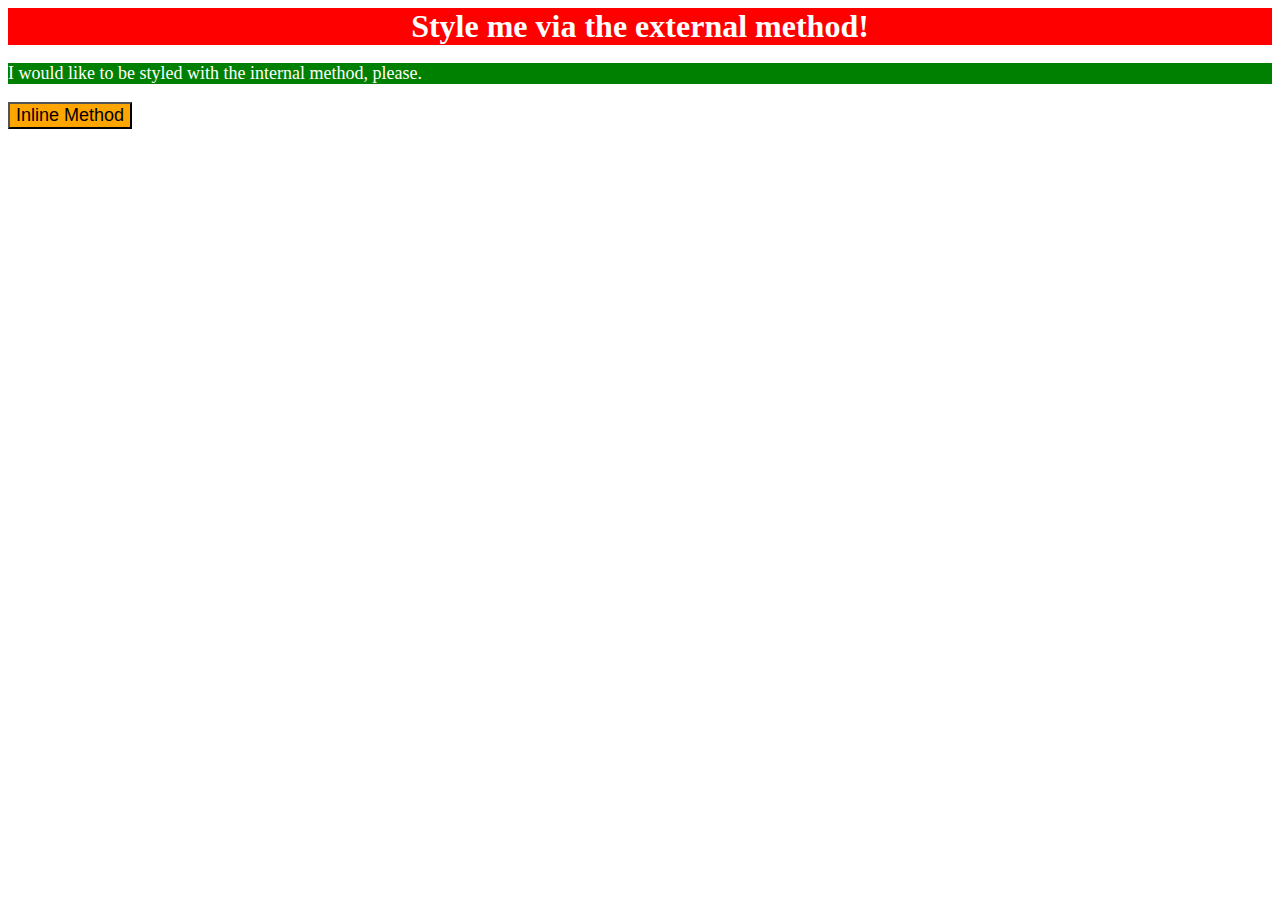
<file: foundations/01-css-methods/index.html>
<!DOCTYPE html>
<html lang="en">
  <head>
    <meta charset="UTF-8">
    <meta http-equiv="X-UA-Compatible" content="IE=edge">
    <meta name="viewport" content="width=device-width, initial-scale=1.0">
    <link rel="stylesheet" href="exercise1.css">
    <title>Methods for Adding CSS</title>
  </head>
  <body>
    <div>Style me via the external method!</div>
    <p>I would like to be styled with the internal method, please.</p>
    <button>Inline Method</button>
  </body>
</html>
</file>
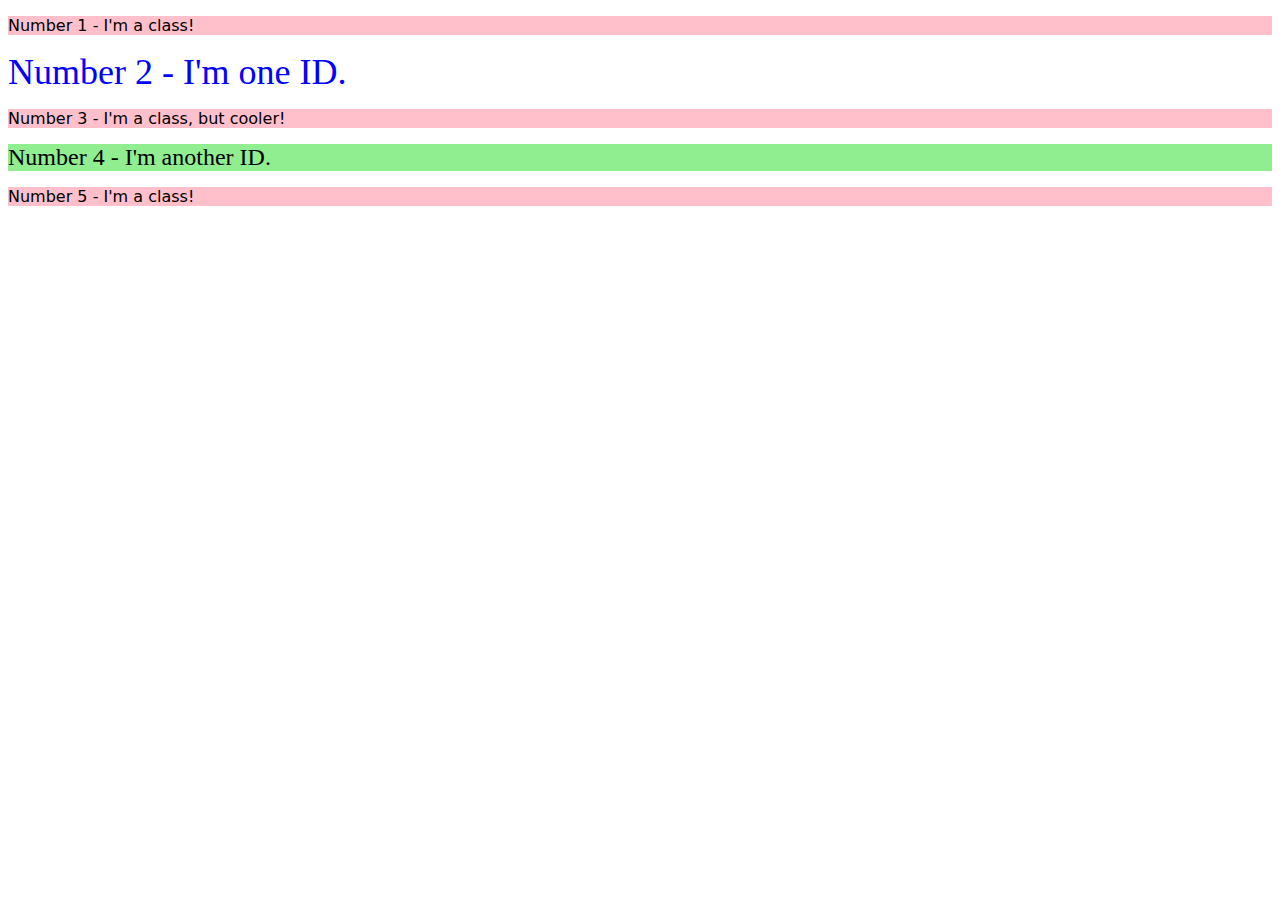
<file: foundations/02-class-id-selectors/index.html>
<!DOCTYPE html>
<html lang="en">
  <head>
    <meta charset="UTF-8">
    <meta http-equiv="X-UA-Compatible" content="IE=edge">
    <meta name="viewport" content="width=device-width, initial-scale=1.0">
    <title>Class and ID Selectors</title>
    <link rel="stylesheet" href="style.css">
  </head>
  <body>
    <p class="odd">Number 1 - I'm a class!</p>
    <div id="one">Number 2 - I'm one ID.</div>
    <p class="odd"id="clooler">Number 3 - I'm a class, but cooler!</p>
    <div id="two">Number 4 - I'm another ID.</div>
    <p class="odd">Number 5 - I'm a class!</p>
  </body>
</html>
</file>
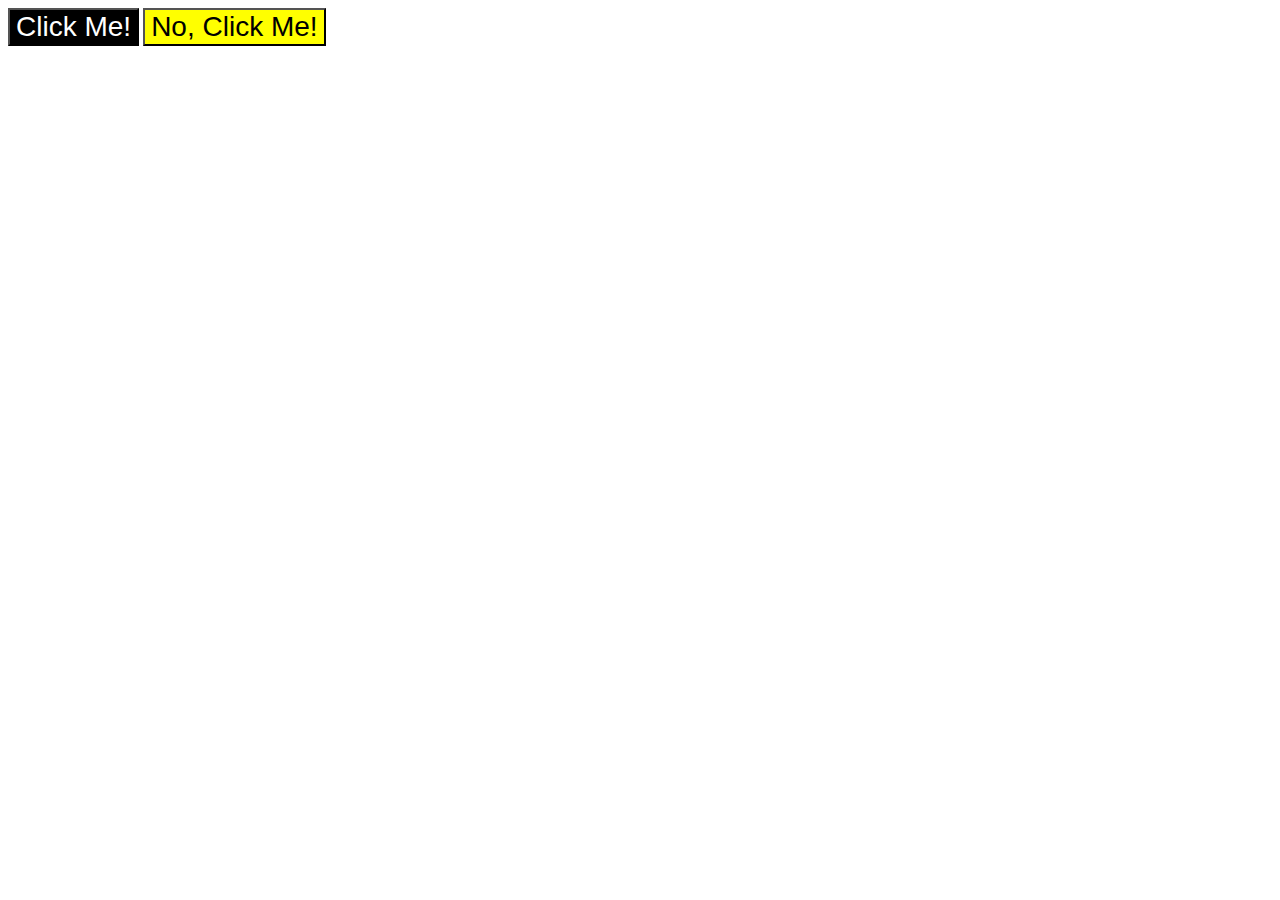
<file: foundations/03-grouping-selectors/index.html>
<!DOCTYPE html>
<html lang="en">
  <head>
    <meta charset="UTF-8">
    <meta http-equiv="X-UA-Compatible" content="IE=edge">
    <meta name="viewport" content="width=device-width, initial-scale=1.0">
    <title>Grouping Selectors</title>
    <link rel="stylesheet" href="style.css">
  </head>
  <body>
    <button class="button-one">Click Me!</button>
    <button class="button-two">No, Click Me!</button>
  </body>
</html>
</file>
<file: foundations/01-css-methods/exercise1.css>
div{
background-color: red;
color: white;
font-size: 32px;
text-align: center;
font-weight: bold;
}

p{
    background-color: green;
    color: white;
    font-size: 18px;
}

button{
background-color: orange;
font-size: 18px;
}
</file>
<file: foundations/02-class-id-selectors/style.css>
.odd{
    background-color: pink;
    font-family: Verdana,DejaVu Sans,sans-serif;
    }
    
    #one{
        color: blue;
        font-size: 36px;
    }
    
    .clooler{
        font-size: 24px;
    }
    #two{
background-color: lightgreen;
font-size: 24px;
      
    }
</file>
<file: foundations/03-grouping-selectors/style.css>
button{
    font-family: Helvetica, 'Times New Roman', Times, serif;
    font-size: 28px;

}

.button-one{
    background-color: black;
    color: white;
}
.button-two{
    background-color: yellow;

}
</file>
